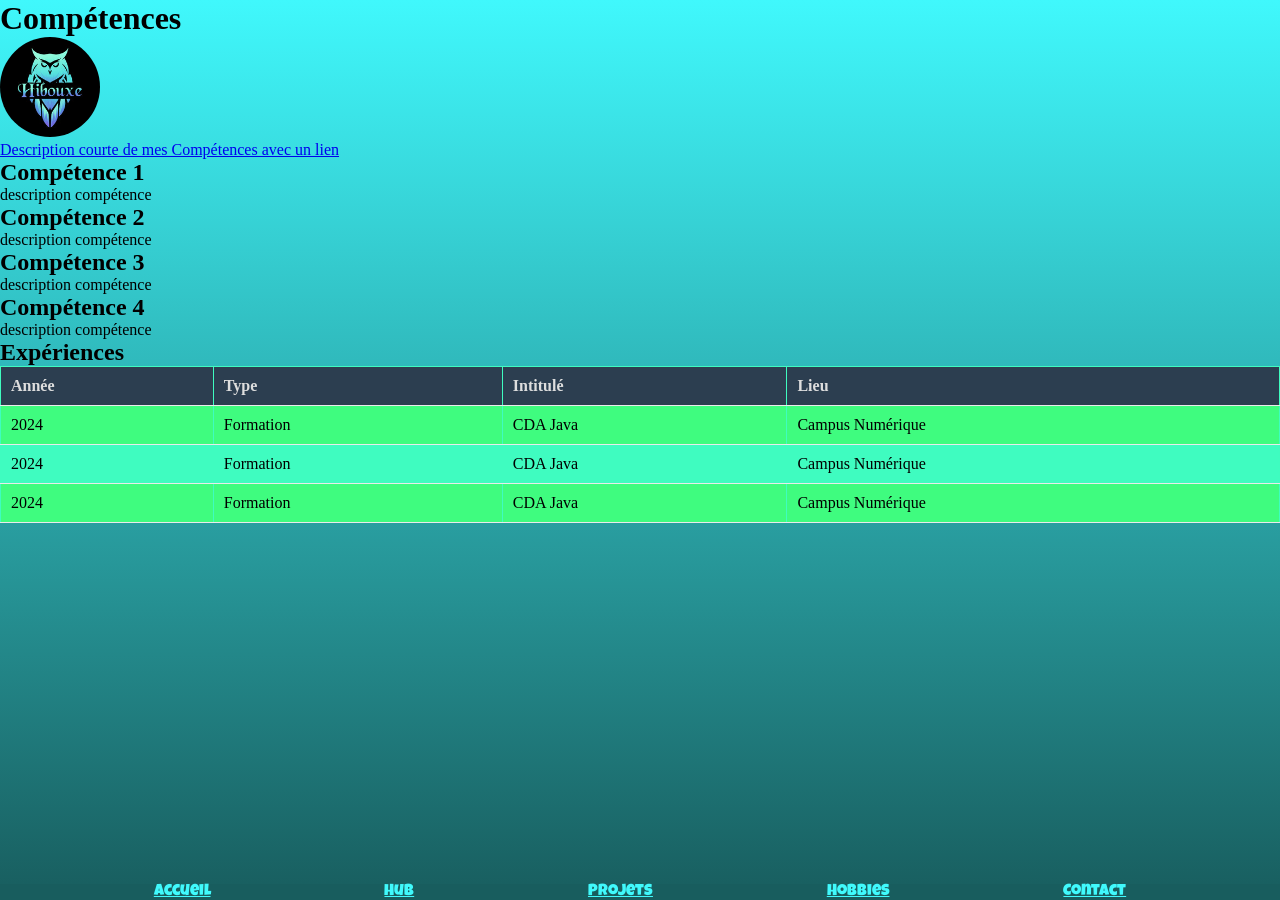
<file: competences.html>
<!DOCTYPE html>
<html lang="en">

<head>
    <meta charset="UTF-8">
    <meta name="viewport" content="width=device-width, initial-scale=1.0">
    <title>Compétences</title>
    <link rel="stylesheet" href="competences.css">
    <link rel="preconnect" href="https://fonts.googleapis.com">
    <link rel="preconnect" href="https://fonts.gstatic.com" crossorigin>
    <link href="https://fonts.googleapis.com/css2?family=Limelight&family=Luckiest+Guy&display=swap" rel="stylesheet">
</head>

<body>
    <h1>Compétences</h1>
    <main>
        <a href="https://www.twitch.tv/hibouxe_live">
            <img src="/image/hibouxe.jpg" alt="Le magnifique LOGO d'Hibouxe" class="photo-profil">
            <p>Description courte de mes Compétences avec un lien</p>
        </a>
        <ul>
            <li>
                <h2>Compétence 1</h2>
                <p>description compétence</p>
            </li>
            <li>
                <h2>Compétence 2</h2>
                <p>description compétence</p>
            </li>
            <li>
                <h2>Compétence 3</h2>
                <p>description compétence</p>
            </li>
            <li>
                <h2>Compétence 4</h2>
                <p>description compétence</p>
            </li>
        </ul>
        <h2>Expériences</h2>
        <table>
            <thead>
                <tr>
                    <th>Année</th>
                    <th>Type</th>
                    <th>Intitulé</th>
                    <th>Lieu</th>
                </tr>
            </thead>
            <tbody>
                <tr>
                    <td>2024</td>
                    <td>Formation</td>
                    <td>CDA Java</td>
                    <td>Campus Numérique</td>
                </tr>
                <tr>
                    <td>2024</td>
                    <td>Formation</td>
                    <td>CDA Java</td>
                    <td>Campus Numérique</td>
                </tr>
                <tr>
                    <td>2024</td>
                    <td>Formation</td>
                    <td>CDA Java</td>
                    <td>Campus Numérique</td>
                </tr>
            </tbody>
        </table>
    </main>
    <nav>
        <ul class="fin">
            <li>
                <a href="index.html">Accueil</a>
            </li>
            <li>
                <a href="hub.html">Hub</a>
            </li>
            <li>
                <a href="projets.html">Projets</a>
            </li>
            <li>
                <a href="hobbies.html">Hobbies</a>
            </li>
            <li>
                <a href="contact.html">Contact</a>
            </li>
        </ul>
    </nav>
</body>

</html>
</file>
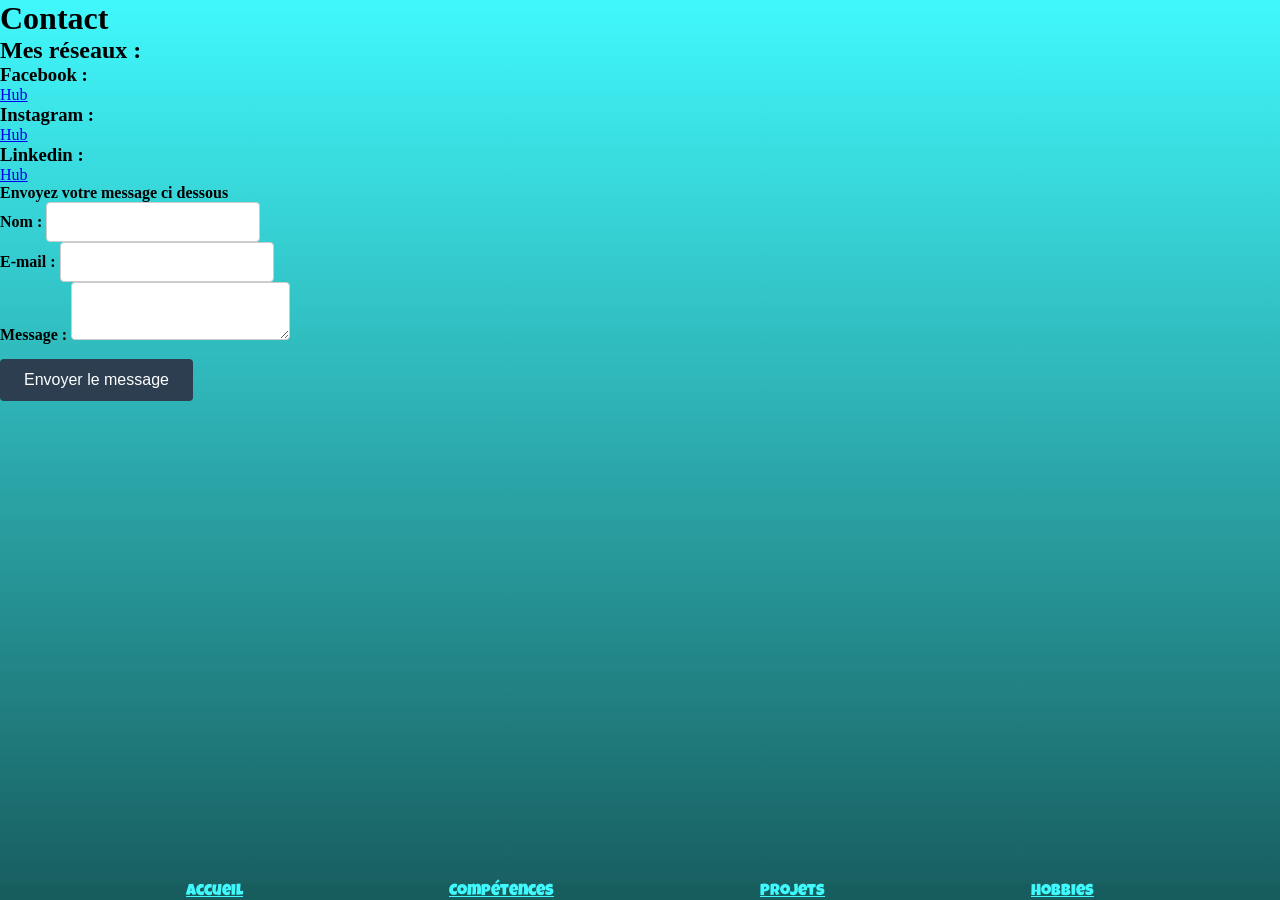
<file: contact.html>
<!DOCTYPE html>
<html lang="en">

<head>
    <meta charset="UTF-8">
    <meta name="viewport" content="width=device-width, initial-scale=1.0">
    <title>Contact</title>
    <link rel="stylesheet" href="contact.css">
    <link rel="preconnect" href="https://fonts.googleapis.com">
    <link rel="preconnect" href="https://fonts.gstatic.com" crossorigin>
    <link href="https://fonts.googleapis.com/css2?family=Limelight&family=Luckiest+Guy&display=swap" rel="stylesheet">
</head>

<body>
    <h1>Contact</h1>
    <main>
        <h2>Mes réseaux :</h2>
        <ol>
            <li>
                <h3>Facebook :</h3>
                <a href="hub.html">Hub</a>
            </li>
            <li>
                <h3>Instagram :</h3>
                <a href="hub.html">Hub</a>
            </li>
            <li>
                <h3>Linkedin :</h3>
                <a href="hub.html">Hub</a>
            </li>
        </ol>
        <h4>Envoyez votre message ci dessous</h4>
        <form action="https://httpbin.org/post" method="POST">
            <ul>
                <li>
                    <label for="name">Nom&nbsp;:</label>
                    <input type="text" id="name" name="user_name">
                </li>
                <li>
                    <label for="mail">E-mail&nbsp;:</label>
                    <input type="email" id="mail" name="user_mail">
                </li>
                <li>
                    <label for="msg">Message&nbsp;:</label>
                    <textarea id="msg" name="user_message"></textarea>
                </li>
            </ul>
            <div class="button">
                <button type="submit">Envoyer le message</button>
            </div>
        </form>
    </main>
    <nav>
        <ul class="fin">
            <li>
                <a href="index.html">Accueil</a>
            </li>
            <li>
                <a href="competences.html">Compétences</a>
            </li>
            <li>
                <a href="projets.html">Projets</a>
            </li>
            <li>
                <a href="hobbies.html">Hobbies</a>
            </li>
        </ul>
    </nav>
</body>

</html>
</file>
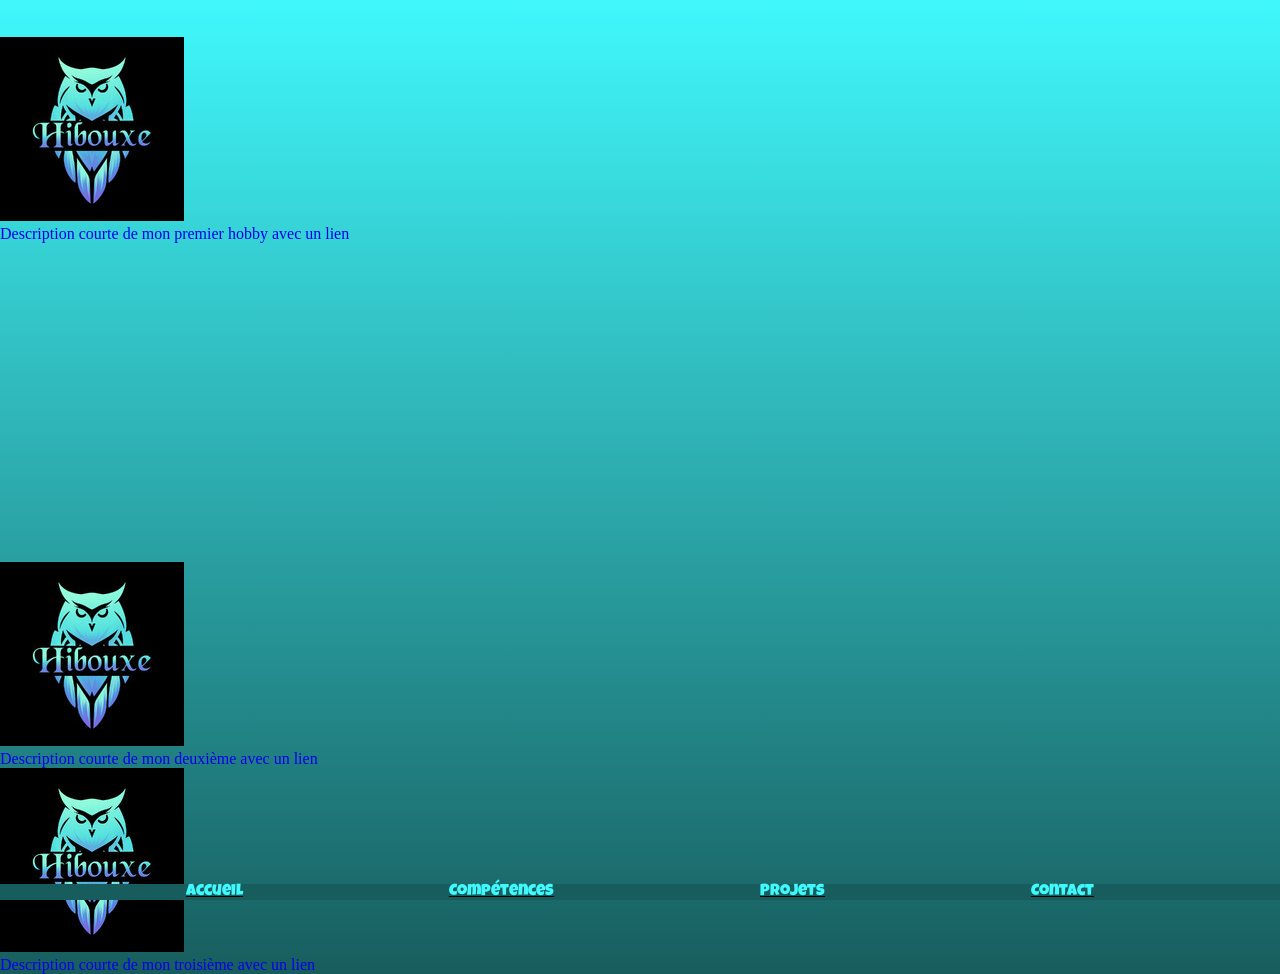
<file: hobbies.html>
<!DOCTYPE html>
<html lang="en">
<head>
    <meta charset="UTF-8">
    <meta name="viewport" content="width=device-width, initial-scale=1.0">
    <title>Hobbies</title>
    <link rel="stylesheet" href="hobbies.css">
    <link rel="preconnect" href="https://fonts.googleapis.com">
    <link rel="preconnect" href="https://fonts.gstatic.com" crossorigin>
    <link href="https://fonts.googleapis.com/css2?family=Limelight&family=Luckiest+Guy&display=swap" rel="stylesheet">
</head>
<body>
<h1>HOBBIES</h1>
    <nav>
        <ul>
            <li>
                <a href="https://www.twitch.tv/hibouxe_live">
                    <img src="image/hibouxe.jpg" alt="Le magnifique LOGO d'Hibouxe">
                    <p>Description courte de mon premier hobby avec un lien</p>
                    <iframe width="560" height="315" src="https://www.youtube.com/embed/Clr-pThQtF0?si=6f15szJHx5PmDPUb" title="YouTube video player" frameborder="0" allow="accelerometer; autoplay; clipboard-write; encrypted-media; gyroscope; picture-in-picture; web-share" referrerpolicy="strict-origin-when-cross-origin" allowfullscreen></iframe>
                </a>
            </li>
            <li>
                <a href="https://www.twitch.tv/hibouxe_live">
                    <img src="image/hibouxe.jpg" alt="Le magnifique LOGO d'Hibouxe">
                    <p>Description courte de mon deuxième avec un lien</p>
                </a>
            </li>
            <li>
                <a href="https://www.twitch.tv/hibouxe_live">
                    <img src="image/hibouxe.jpg" alt="Le magnifique LOGO d'Hibouxe">
                    <p>Description courte de mon troisième avec un lien</p>
                </a>
            </li>
        </ul>
    </nav>
    <nav>
        <ul class="fin">
            <li>
                <a href="index.html">Accueil</a>
            </li>
            <li>
                <a href="competences.html">Compétences</a>
            </li>
            <li>
                <a href="projets.html">Projets</a>
            </li>
            <li>
                <a href="contact.html">Contact</a>
            </li>
        </ul>
    </nav>
</body>
</html>
</file>
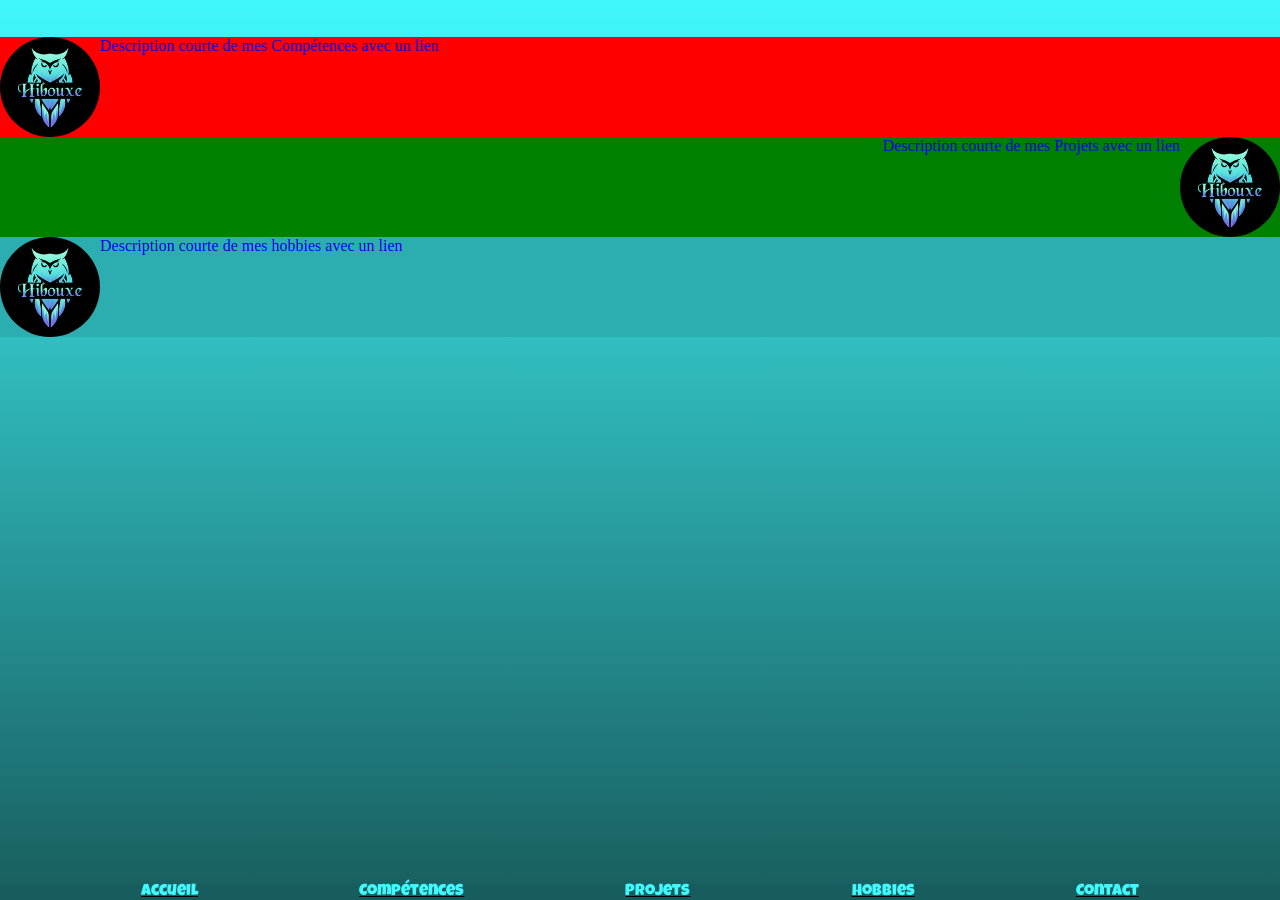
<file: hub.html>
<!DOCTYPE html>
<html lang="en">

<head>
    <meta charset="UTF-8">
    <meta name="viewport" content="width=device-width, initial-scale=1.0">
    <title>Hub</title>

    <!-- CSS -->
    <link rel="stylesheet" href="hub.css">
    <link rel="preconnect" href="https://fonts.googleapis.com">
    <link rel="preconnect" href="https://fonts.gstatic.com" crossorigin>
    <link href="https://fonts.googleapis.com/css2?family=Limelight&family=Luckiest+Guy&display=swap" rel="stylesheet">
</head>

<body>
    <h1>HUB</h1>
    <nav>
        <ul>
            <li class="bloc">
                <a href="competences.html">
                    <img src="image/hibouxe.jpg" alt="Le magnifique LOGO d'Hibouxe" class="photo-profil">
                    <p class="desc1">Description courte de mes Compétences avec un lien </p>
                </a>
            </li>
            <li class="bloc">
                <a  href="https://www.twitch.tv/hibouxe_live">
                    <img src="image/hibouxe.jpg" alt="Le magnifique LOGO d'Hibouxe" class="photo-profil">
                    <p>
                        Description courte de mes Projets avec un lien
                    </p>
                </a>
            </li>
            <li class="bloc">
                <a href="https://www.twitch.tv/hibouxe_live">
                    <img src="image/hibouxe.jpg" alt="Le magnifique LOGO d'Hibouxe" class="photo-profil">
                    <p>Description courte de mes hobbies avec un lien</p>
                </a>
            </li>
        </ul>
    </nav>
    <nav>
        <ul class="fin">
            <li>
                <a href="index.html">Accueil</a>
            </li>
            <li>
                <a href="competences.html">Compétences</a>
            </li>
            <li>
                <a href="projets.html">Projets</a>
            </li>
            <li>
                <a href="hobbies.html">Hobbies</a>
            </li>
            <li>
                <a href="contact.html">Contact</a>
            </li>
        </ul>
    </nav>
</body>

</html>
</file>
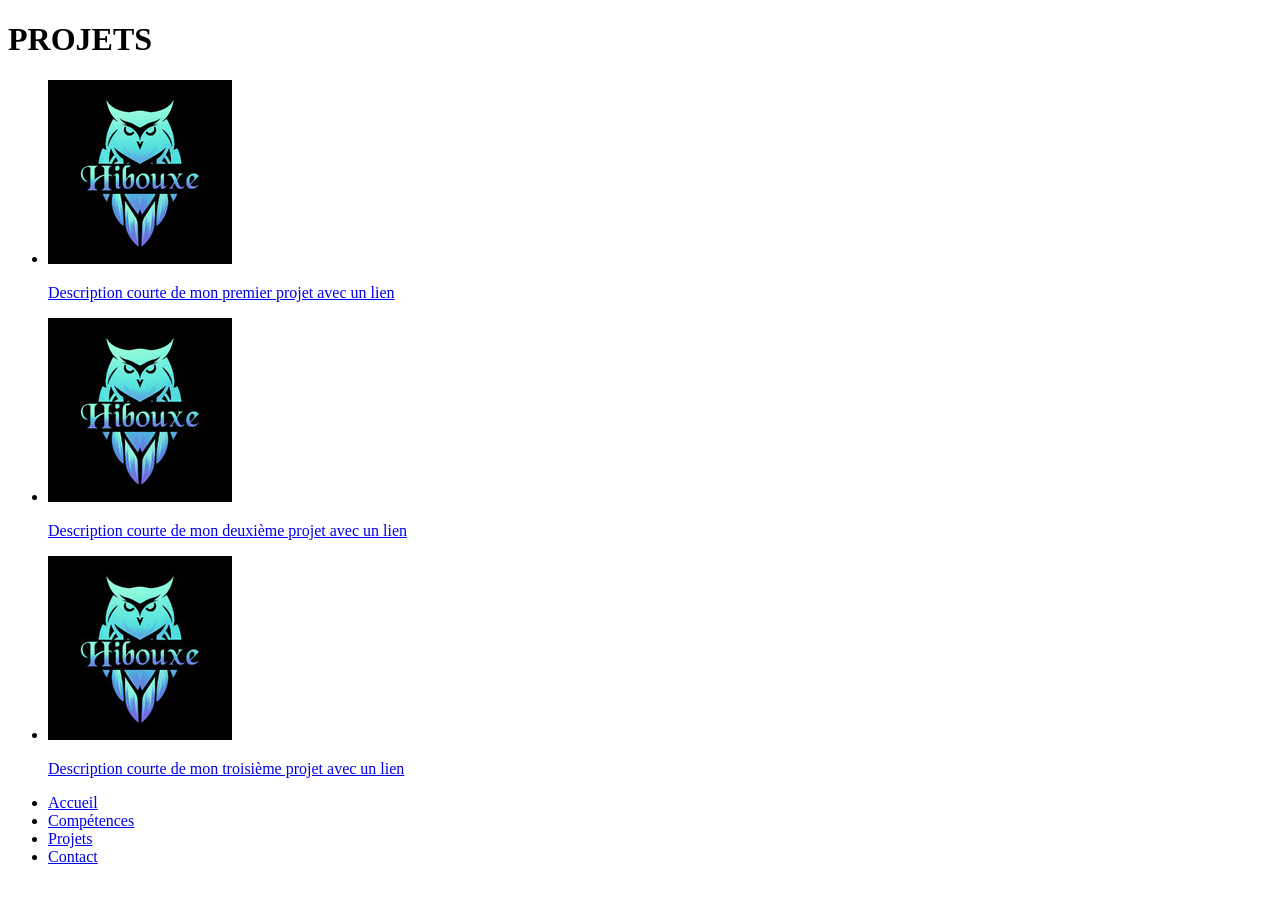
<file: projets.html>
<!DOCTYPE html>
<html lang="en">
<head>
    <meta charset="UTF-8">
    <meta name="viewport" content="width=device-width, initial-scale=1.0">
    <title>Projets</title>
</head>
<body>
<h1>PROJETS</h1>
    <nav>
        <ul>
            <li>
                <a href="https://www.twitch.tv/hibouxe_live">
                    <img src="image/hibouxe.jpg" alt="Le magnifique LOGO d'Hibouxe">
                    <p>Description courte de mon premier projet avec un lien</p>
                </a>
            </li>
            <li>
                <a href="https://www.twitch.tv/hibouxe_live">
                    <img src="image/hibouxe.jpg" alt="Le magnifique LOGO d'Hibouxe">
                    <p>Description courte de mon deuxième projet avec un lien</p>
                </a>
            </li>
            <li>
                <a href="https://www.twitch.tv/hibouxe_live">
                    <img src="image/hibouxe.jpg" alt="Le magnifique LOGO d'Hibouxe">
                    <p>Description courte de mon troisième projet avec un lien</p>
                </a>
            </li>
        </ul>
    </nav>
    <nav>
        <ul>
            <li>
                <a href="index.html">Accueil</a>
            </li>
            <li>
                <a href="competences.html">Compétences</a>
            </li>
            <li>
                <a href="projets.html">Projets</a>
            </li>
            <li>
                <a href="contact.html">Contact</a>
            </li>
        </ul>
    </nav>
</body>
</html>
</file>
<file: competences.css>
@import "stylecommun.css";

table {
    border-collapse: collapse;
    width: 100%;
}

th, td {
    border: 1px solid var(--tableevencolor);
    padding: 10px;
    text-align: left;
    border-bottom: 1px solid #eaeaea;
}

th {
    background-color: #2c3e50;
    color: rgb(222, 222, 222);
}

tbody tr:nth-child(even) {
    background-color: var(--tableevencolor);
}

tbody tr:nth-child(odd) {
    background-color: var(--tableoddcolor);
}
</file>
<file: contact.css>
@import "stylecommun.css";

form {
    display: flex;
    flex-direction: column;
    gap: 15px;
    max-width: 500px;
}

label { font-weight: bold; }

input, textarea {
    padding: 10px;
    border: 1px solid #ccc;
    border-radius: 4px;
    font-family: inherit;
    font-size: 1em;
}

input:focus, textarea:focus {
    border-color: #2c3e50;
    background-color: aqua;
    outline: none;
}

button {
    padding: 12px 24px;
    background-color: #2c3e50;
    color: white;
    border: none;
    border-radius: 4px;
    cursor: pointer;
    font-size: 1em;
}

button:hover { background-color: #34495e; }
</file>
<file: hobbies.css>
@import "stylecommun.css";

h1 {
    visibility: hidden;
}

ul li {
    display: flex;
    flex-direction: column;
    
}

.bloc > a{
    display: flex;
     background-color: #2CAEB0;
}

.bloc:nth-child(even) > a{
     background-color: #36D6D9;
     flex-direction: row-reverse;
}

.bloc:nth-child(1) > a{
     background-color: red;
}

.bloc:nth-child(2) > a{
     background-color: green;
}


a {
    display: block;
}



.photo-profil2 {
    border-radius: 50%;
    width: 100px;
    height: 100px;
    object-fit: cover;
}

a {
    text-decoration: none;
}
</file>
<file: hub.css>
@import "stylecommun.css";

h1 {
    visibility: hidden;
}

ul li {
    display: flex;
    flex-direction: column;
    
}

.bloc > a{
    display: flex;
     background-color: #2CAEB0;
}

.bloc:nth-child(even) > a{
     background-color: #36D6D9;
     flex-direction: row-reverse;
}

.bloc:nth-child(1) > a{
     background-color: red;
}

.bloc:nth-child(2) > a{
     background-color: green;
}


a {
    display: block;
}

a {
    text-decoration: none;
}
</file>
